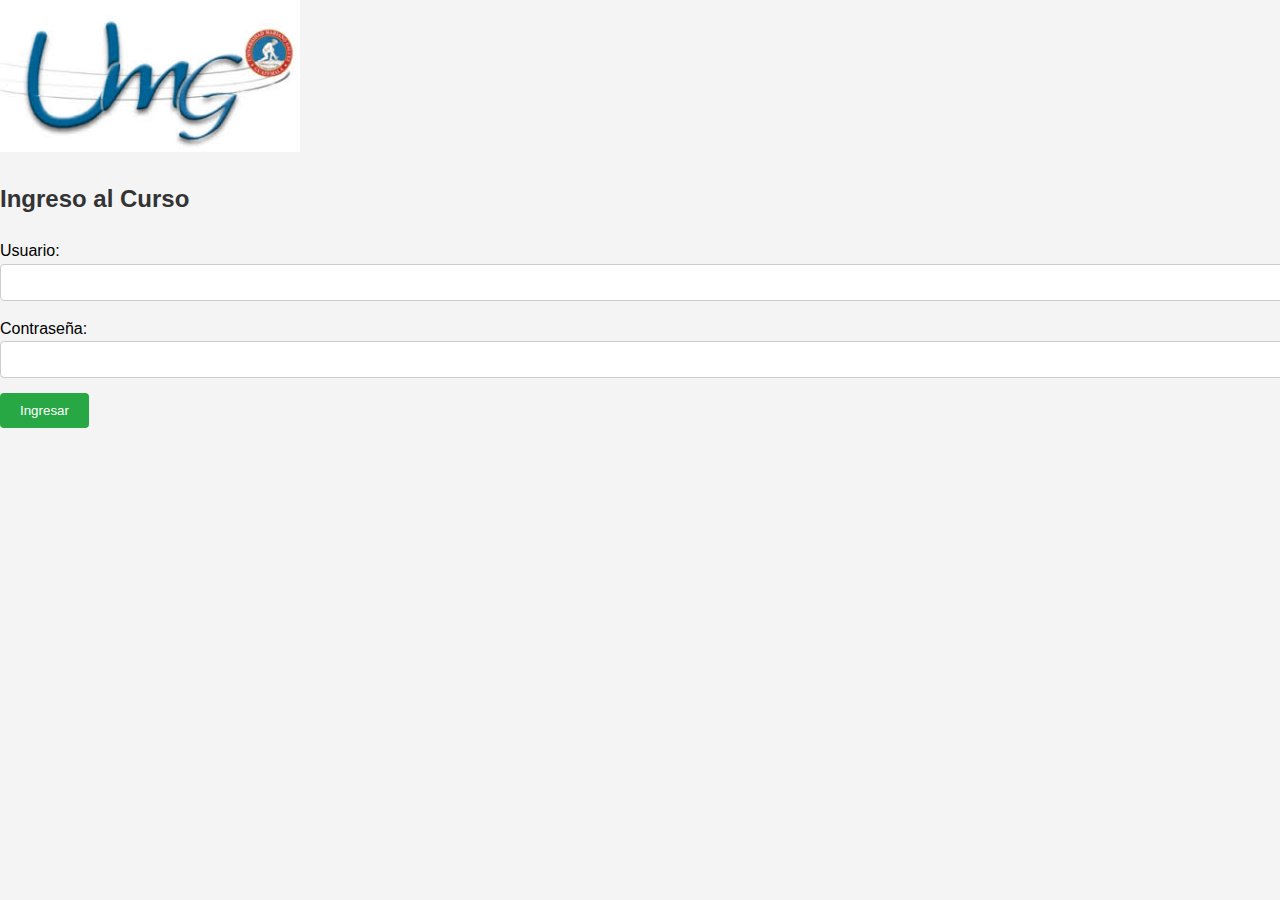
<file: index.html>
<!DOCTYPE html>
<html lang="es">
  <head>
    <meta charset="UTF-8" />
    <meta name="viewport" content="width=device-width, initial-scale=1.0" />
    <title> Universidad Mariano Galvez - Curso de programación</title>
    <img src="imagenes/UMG.jpg" alt="Imagen del Curso" width="300" />
    <link rel="stylesheet" href="styles.css" />
  </head>
  <body>
    <div id="login-container">
      <h2>Ingreso al Curso</h2>
      <form id="login-form" onsubmit="return validarLogin()">
        <label for="usuario">Usuario:</label>
        <input type="text" id="usuario" required />
        <label for="contraseña">Contraseña:</label>
        <input type="password" id="contraseña" required />
        <button type="submit">Ingresar</button>
      </form>
      <div id="error-message" style="color: red; display: none">
        Usuario o contraseña incorrectos
      </div>
    </div>
 
    <script src="script.js"></script>
  </body>
</html>
</file>
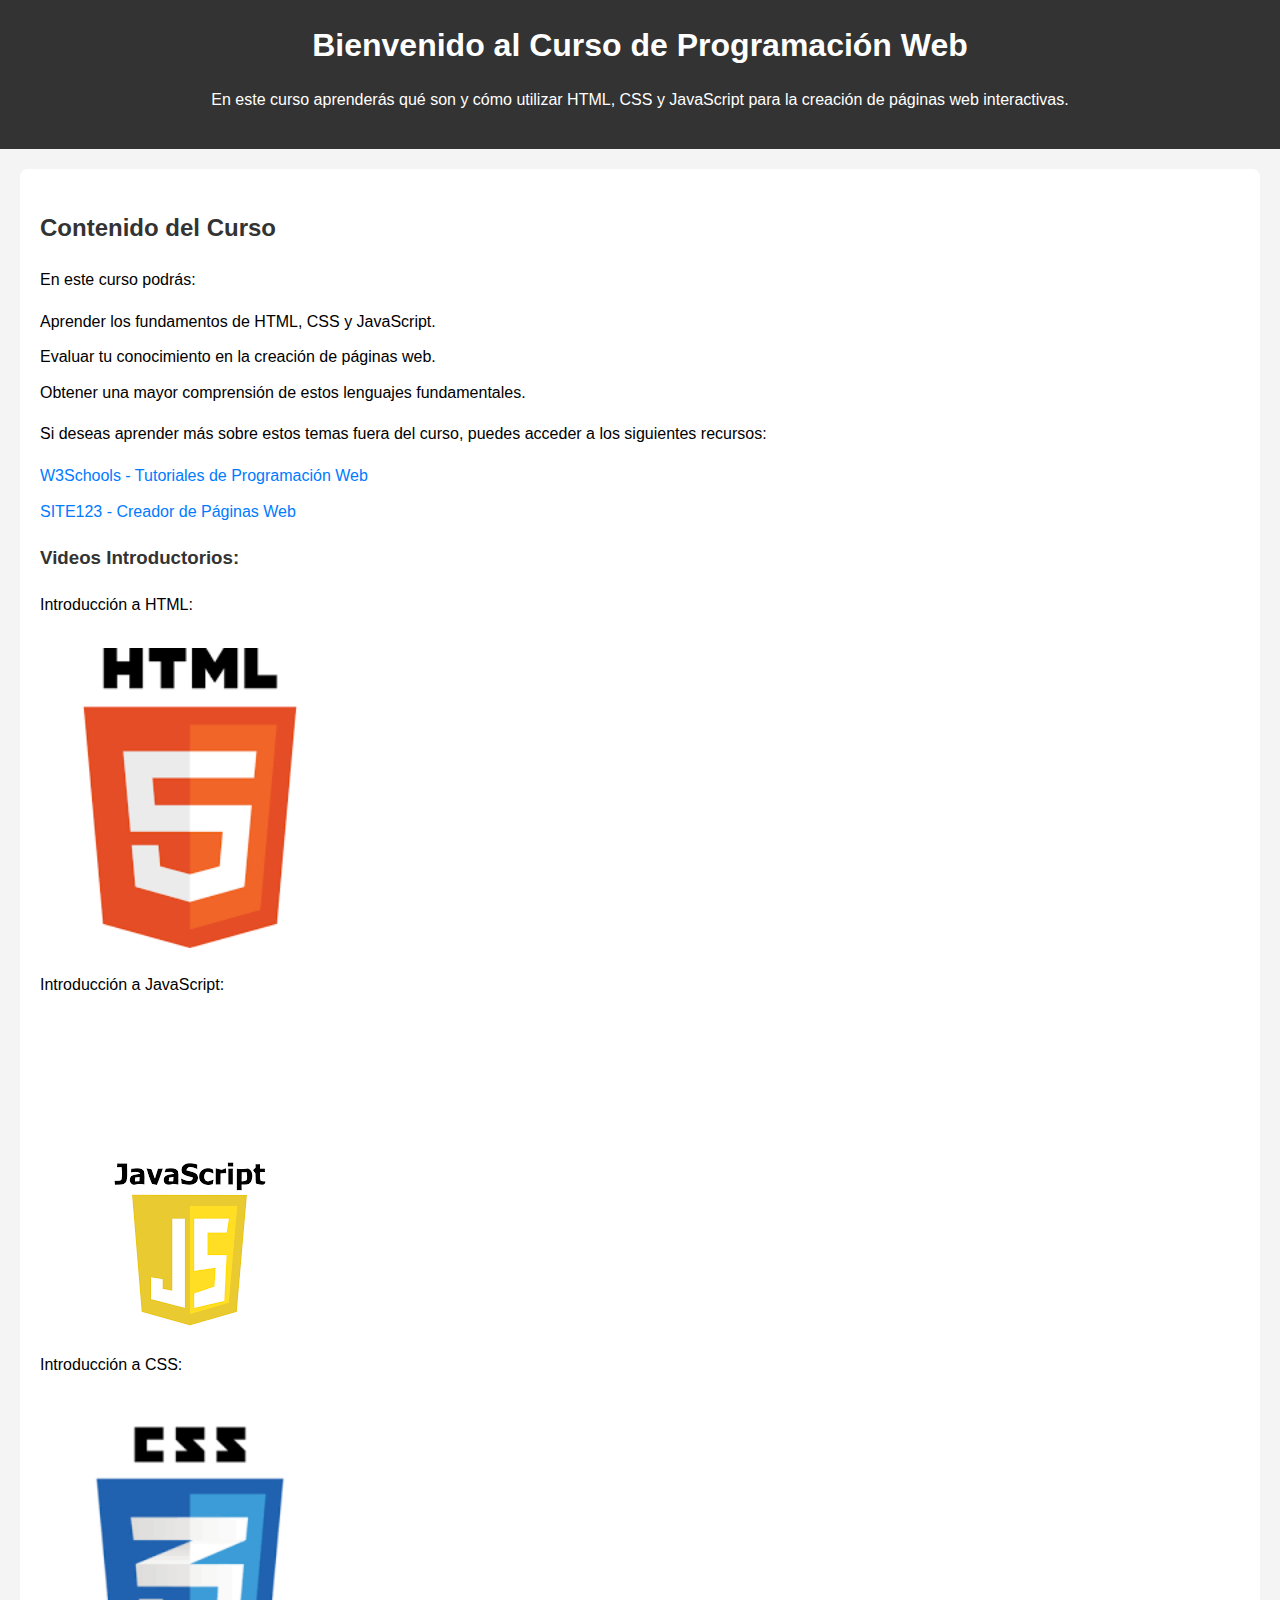
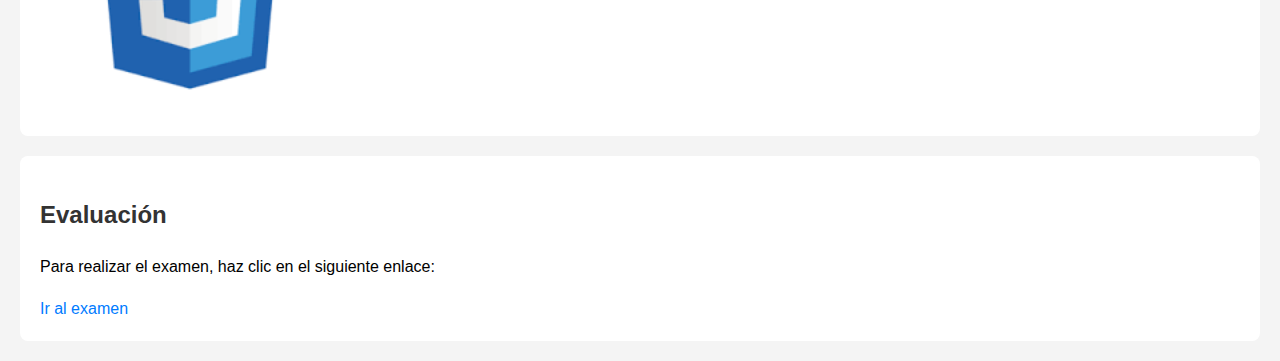
<file: curso.html>
<!DOCTYPE html>
<html lang="es">
<head>
    <meta charset="UTF-8">
    <meta name="viewport" content="width=device-width, initial-scale=1.0">
    <title>Contenido del Curso</title>
    <link rel="stylesheet" href="styles.css">
</head>
<body>
    <header>
        <h1>Bienvenido al Curso de Programación Web</h1>
        <p>En este curso aprenderás qué son y cómo utilizar HTML, CSS y JavaScript para la creación de páginas web interactivas.</p>
    </header>

    <section>
        <h2>Contenido del Curso</h2>
        <p>En este curso podrás:</p>
        <ul>
            <li>Aprender los fundamentos de HTML, CSS y JavaScript.</li>
            <li>Evaluar tu conocimiento en la creación de páginas web.</li>
            <li>Obtener una mayor comprensión de estos lenguajes fundamentales.</li>
        </ul>
         
        <p>Si deseas aprender más sobre estos temas fuera del curso, puedes acceder a los siguientes recursos:</p>
        <ul>
            <li><a href="https://www.w3schools.com" target="_blank">W3Schools - Tutoriales de Programación Web</a></li>
            <li><a href="https://app.site123.com/manager/affiliate/abLandingOutsource.php?subject=&a=1&c_h=By+far+the+easiest+free+website+builder&utm_source=google&utm_medium=cpc&utm_campaign=17160938340&utm_adgroupID=137296782918&keyword=building%20a%20website&matchtype=p&network=g&placment=&target=&gad_source=1&gclid=Cj0KCQiAi_G5BhDXARIsAN5SX7oZSmkKO4wiTLa3RLRbyILS_SLYRD0HuX4viMSWsWUesB2wHJg8qcUaAlgoEALw_wcB&l=en&landingSystem=1" target="_blank">SITE123 - Creador de Páginas Web</a></li>
        </ul>

        <h3>Videos Introductorios:</h3>
        <div>
            <p>Introducción a HTML:</p>
            <img src="imagenes/html.png" alt="Imagen HTML" width="300" />
            <iframe width="560" height="315" src="https://www.youtube.com/embed/10GHKjgQIR0" frameborder="0" allow="accelerometer; autoplay; clipboard-write; encrypted-media; gyroscope; picture-in-picture" allowfullscreen></iframe>
        </div>

        <div>
            <p>Introducción a JavaScript:</p>
            <img src="imagenes/js.png" alt="Imagen JavaScript" width="300" />
            <iframe width="560" height="315" src="https://www.youtube.com/embed/riZbwRFMFuw" frameborder="0" allow="accelerometer; autoplay; clipboard-write; encrypted-media; gyroscope; picture-in-picture" allowfullscreen></iframe>
        </div>

        <div>
            <p>Introducción a CSS:</p>
            <img src="imagenes/css.png" alt="Imagen CSS" width="300" />
            <iframe width="560" height="315" src="https://www.youtube.com/embed/8cSo0ijtkzU" frameborder="0" allow="accelerometer; autoplay; clipboard-write; encrypted-media; gyroscope; picture-in-picture" allowfullscreen></iframe>
        </div>
    </section>

 <section>
    <h2>Evaluación</h2>
    <p>Para realizar el examen, haz clic en el siguiente enlace:</p>
    <a href="examen.html">Ir al examen</a>
</section>

    <script src="script.js"></script>
</body>
</html>
</file>
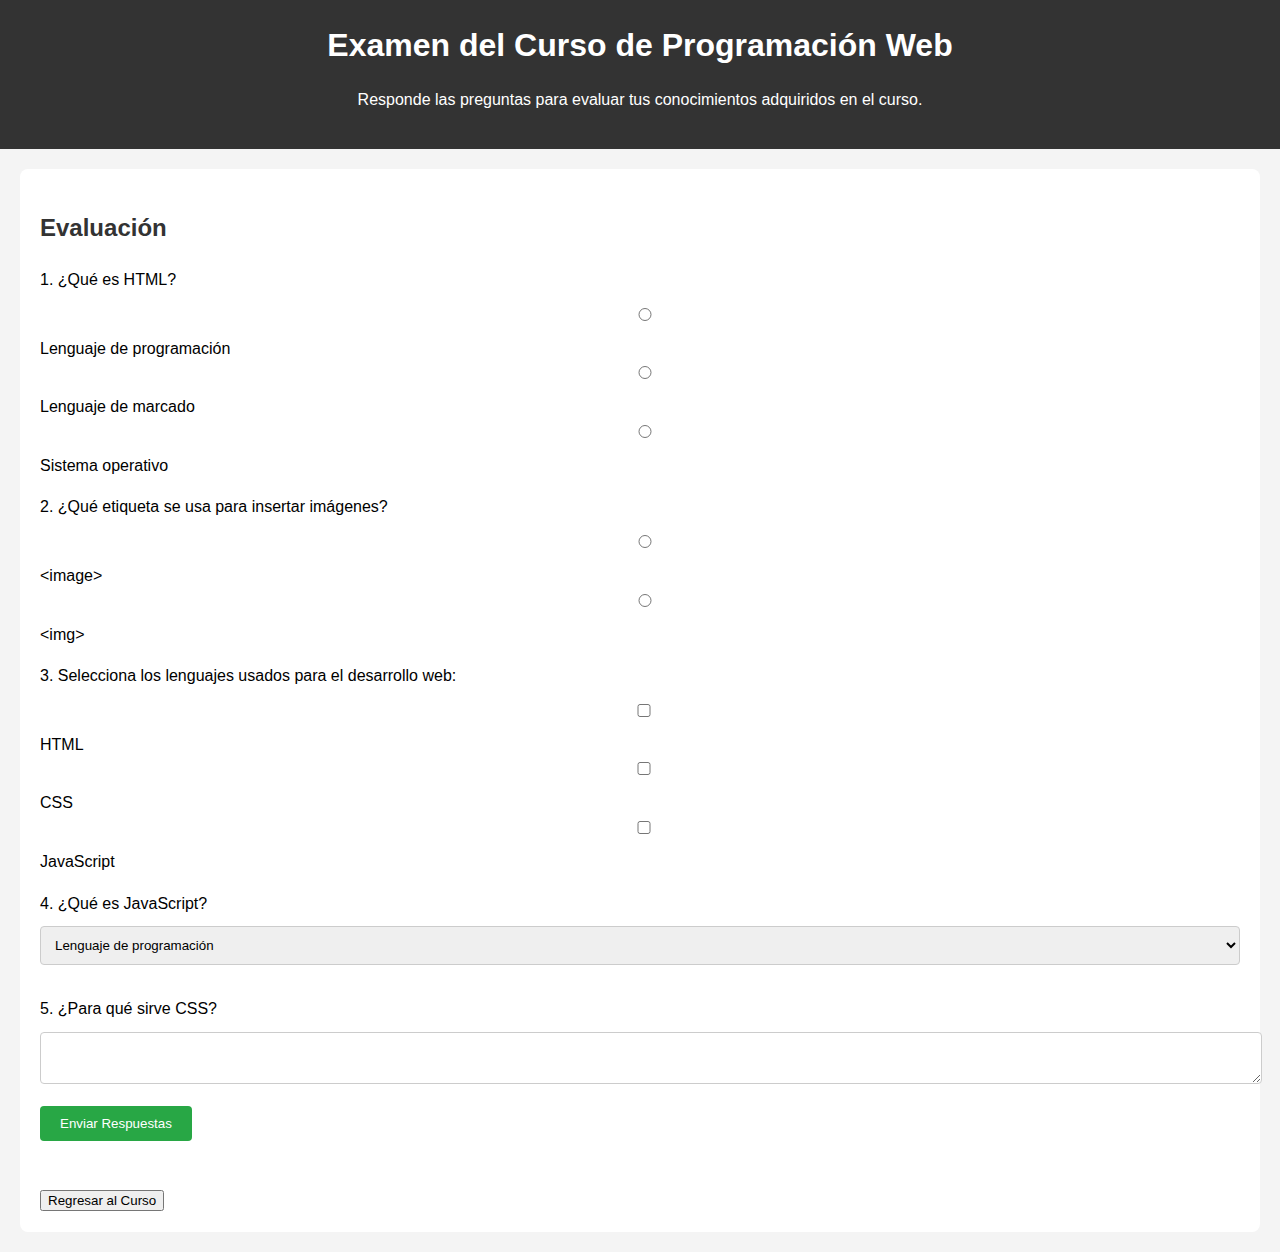
<file: examen.html>
<!DOCTYPE html>
<html lang="es">
<head>
    <meta charset="UTF-8">
    <meta name="viewport" content="width=device-width, initial-scale=1.0">
    <title>Examen del Curso</title>
    <link rel="stylesheet" href="styles.css">
</head>
<body>
    <header>
        <h1>Examen del Curso de Programación Web</h1>
        <p>Responde las preguntas para evaluar tus conocimientos adquiridos en el curso.</p>
    </header>

    <section>
        <h2>Evaluación</h2>
        <form id="evaluacion-form" onsubmit="return calificar()">
            <p>1. ¿Qué es HTML?</p>
            <input type="radio" name="pregunta1" value="a" id="html1"><label for="html1"> Lenguaje de programación</label><br>
            <input type="radio" name="pregunta1" value="b" id="html2"><label for="html2"> Lenguaje de marcado</label><br>
            <input type="radio" name="pregunta1" value="c" id="html3"><label for="html3"> Sistema operativo</label><br>

            <p>2. ¿Qué etiqueta se usa para insertar imágenes?</p>
            <input type="radio" name="pregunta2" value="a" id="img1"><label for="img1">&lt;image&gt;</label><br>
            <input type="radio" name="pregunta2" value="b" id="img2"><label for="img2">&lt;img&gt;</label><br>

            <p>3. Selecciona los lenguajes usados para el desarrollo web:</p>
            <input type="checkbox" name="pregunta3" value="html" id="html"><label for="html"> HTML</label><br>
            <input type="checkbox" name="pregunta3" value="css" id="css"><label for="css"> CSS</label><br>
            <input type="checkbox" name="pregunta3" value="js" id="js"><label for="js"> JavaScript</label><br>

            <p>4. ¿Qué es JavaScript?</p>
            <select name="pregunta4" id="js_select">
                <option value="a">Lenguaje de programación</option>
                <option value="b">Estilo para páginas web</option>
                <option value="c">Editor de código</option>
            </select>

            <p>5. ¿Para qué sirve CSS?</p>
            <textarea name="pregunta5" id="css_textarea"></textarea>

            <br>
            <button type="submit">Enviar Respuestas</button>
        </form>

        <div id="resultado"></div>

        <!-- Botón para regresar al curso -->
        <br>
        <button onclick="window.location.href='curso.html'">Regresar al Curso</button>
    </section>

    <script src="script.js"></script>
</body>
</html>
</file>
<file: styles.css>
body {
    font-family: Arial, sans-serif;
    line-height: 1.6;
    margin: 0;
    padding: 0;
    background-color: #f4f4f4;
}

header {
    background-color: #333;
    color: white;
    padding: 20px;
    text-align: center;
}

header h1 {
    margin: 0;
}

section {
    padding: 20px;
    margin: 20px;
    background-color: white;
    border-radius: 8px;
}

h2, h3 {
    color: #333;
}

ul {
    list-style-type: none;
    padding: 0;
}

ul li {
    margin: 10px 0;
}

a {
    color: #007bff;
    text-decoration: none;
}

a:hover {
    text-decoration: underline;
}

form p {
    margin-bottom: 10px;
}

form input, form select, form textarea {
    margin-bottom: 15px;
    padding: 10px;
    width: 100%;
    border: 1px solid #ccc;
    border-radius: 4px;
}

form button {
    background-color: #28a745;
    color: white;
    padding: 10px 20px;
    border: none;
    border-radius: 4px;
    cursor: pointer;
}

form button:hover {
    background-color: #218838;
}

#resultado {
    margin-top: 20px;
    font-weight: bold;
}
</file>
